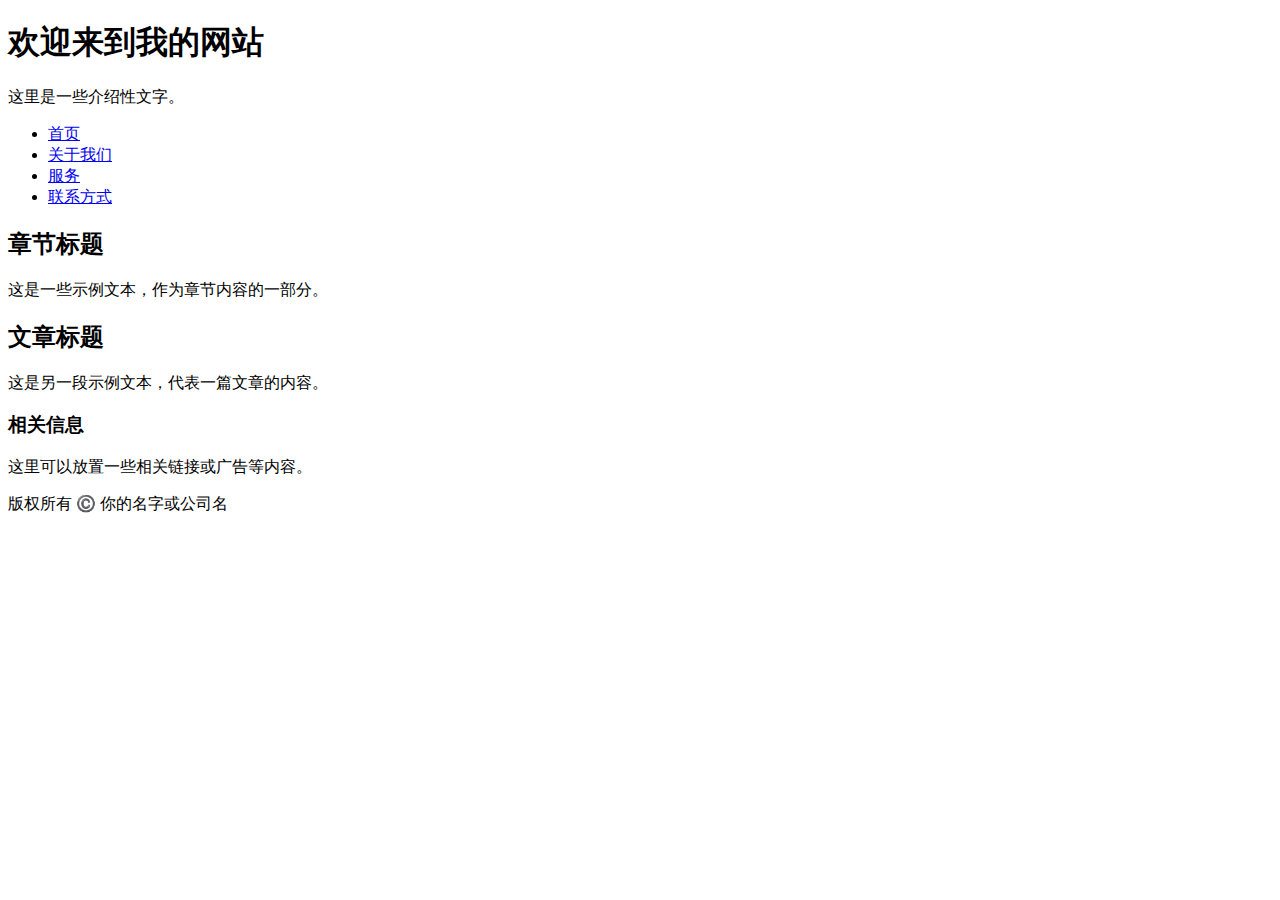
<file: index.html>
<!DOCTYPE html>
<html lang="en">
<head>
    <meta charset="UTF-8">
    <meta http-equiv="X-UA-Compatible" content="IE=edge">
    <meta name="viewport" content="width=device-width, initial-scale=1.0">
    <title>我的网站</title>
    <!-- 在这里添加你的CSS文件 -->
    <!-- <link rel="stylesheet" href="styles.css"> -->
</head>
<body>
    <header>
        <h1>欢迎来到我的网站</h1>
        <p>这里是一些介绍性文字。</p>
    </header>
    <nav>
        <!-- 导航菜单 -->
        <ul>
            <li><a href="#">首页</a></li>
            <li><a href="#">关于我们</a></li>
            <li><a href="#">服务</a></li>
            <li><a href="#">联系方式</a></li>
        </ul>
    </nav>
    <main>
        <!-- 主要内容 -->
        <section>
            <h2>章节标题</h2>
            <p>这是一些示例文本，作为章节内容的一部分。</p>
        </section>
        <article>
            <h2>文章标题</h2>
            <p>这是另一段示例文本，代表一篇文章的内容。</p>
        </article>
    </main>
    <aside>
        <!-- 侧栏内容 -->
        <h3>相关信息</h3>
        <p>这里可以放置一些相关链接或广告等内容。</p>
    </aside>
    <footer>
        <!-- 页脚 -->
        <p>版权所有 ©️ 你的名字或公司名</p>
    </footer>
    <!-- 在这里添加你的JS文件 -->
    <!-- <script src="scripts.js"></script> -->
</body>
</html>
</file>
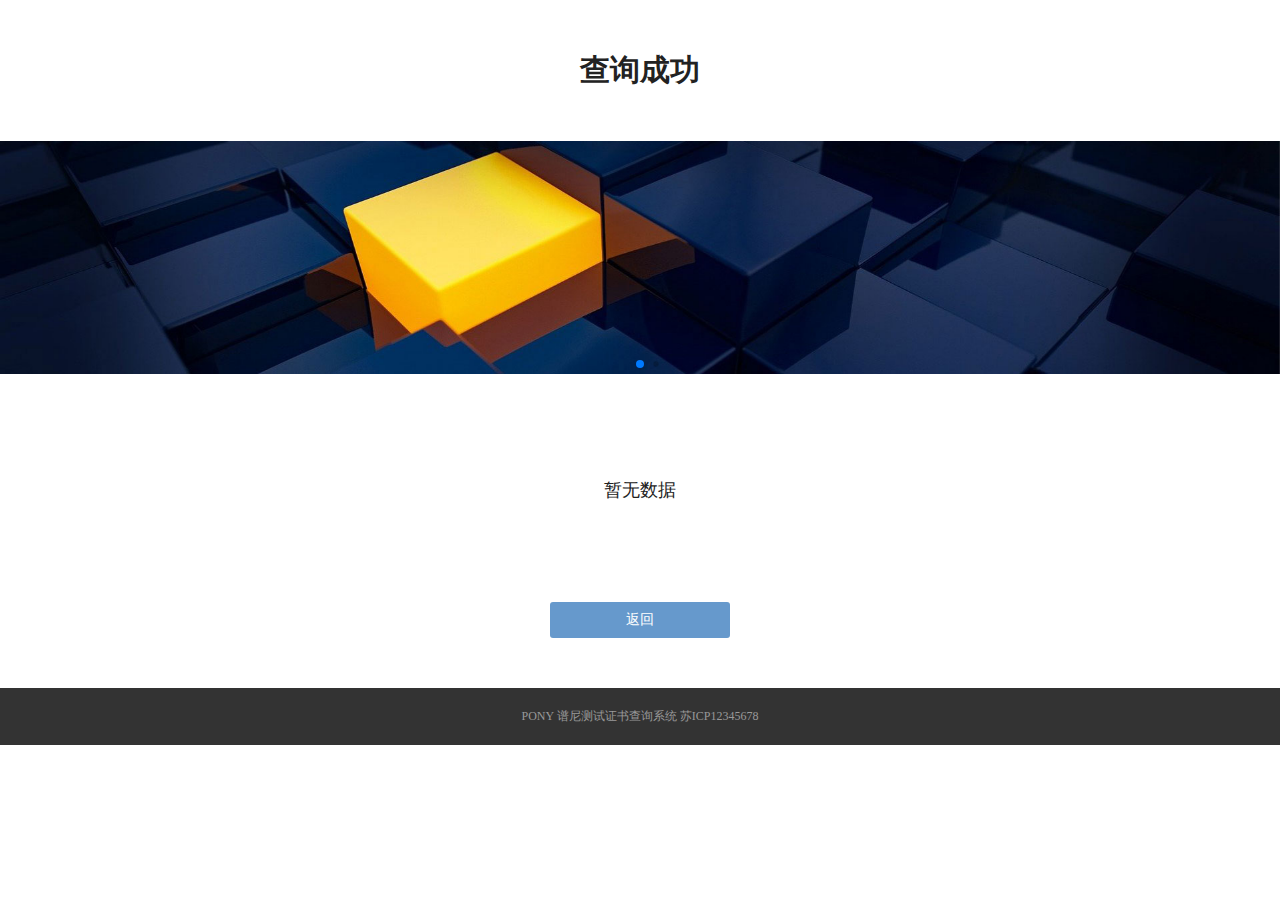
<file: nodata.html>
<!DOCTYPE html>
<html>
<head>
<meta charset="utf-8">
<meta name="viewport" content="width=device-width,initial-scale=1,minimum-scale=1,maximum-scale=1,shrink-to-fit=no">
<title>搜索结果-谱尼测试证书查询</title>
<meta name="keywords" content="PONY    谱尼测试">
<meta name="description" content="PONY    谱尼测试">
<meta name="author" content="www.zhidaweb.com" />
<link href="skin/css/style.css" rel="stylesheet">
<link href="skin/css/swiper-bundle.min.css" rel="stylesheet">
<!--<script src="https://cdn.bootcdn.net/ajax/libs/jquery/3.6.4/jquery.js" type="text/javascript"></script>-->
</head>
<body>
<div class="adminbuy_head">
	<p>查询成功</p>
</div>

<div class="adminbuy_banner">
	<div class="swiper mySwiper">
	  <div class="swiper-wrapper">
		
		<div class="swiper-slide"><img src="image/20250424/1745479607174762.jpg" width="100%"></div>
		
		<div class="swiper-slide"><img src="image/20250424/1745479509846173.jpg" width="100%"></div>
		
	  </div>
	  <div class="swiper-pagination"></div>
	</div>
	<script src="skin/js/swiper-bundle.min.js"></script>
	<script>
	  var swiper = new Swiper(".mySwiper", {
		  loop:true,
		  autoplay:{
			delay: 3000,
			disableOnInteraction: false,
		},
		pagination: {
		  el: ".swiper-pagination",
		  dynamicBullets: true,
		},
	  });
	</script>
</div>


<div class="nodata">暂无数据</div>



<div class="back"><a href="/">返回</a></div>
<div class="adminbuy_foot">
	<p>PONY    谱尼测试证书查询系统 <a href="http://beian.miit.gov.cn" target="_blank" rel="nofllow">苏ICP12345678</a></p>
</div>
</body>
</html>
</file>
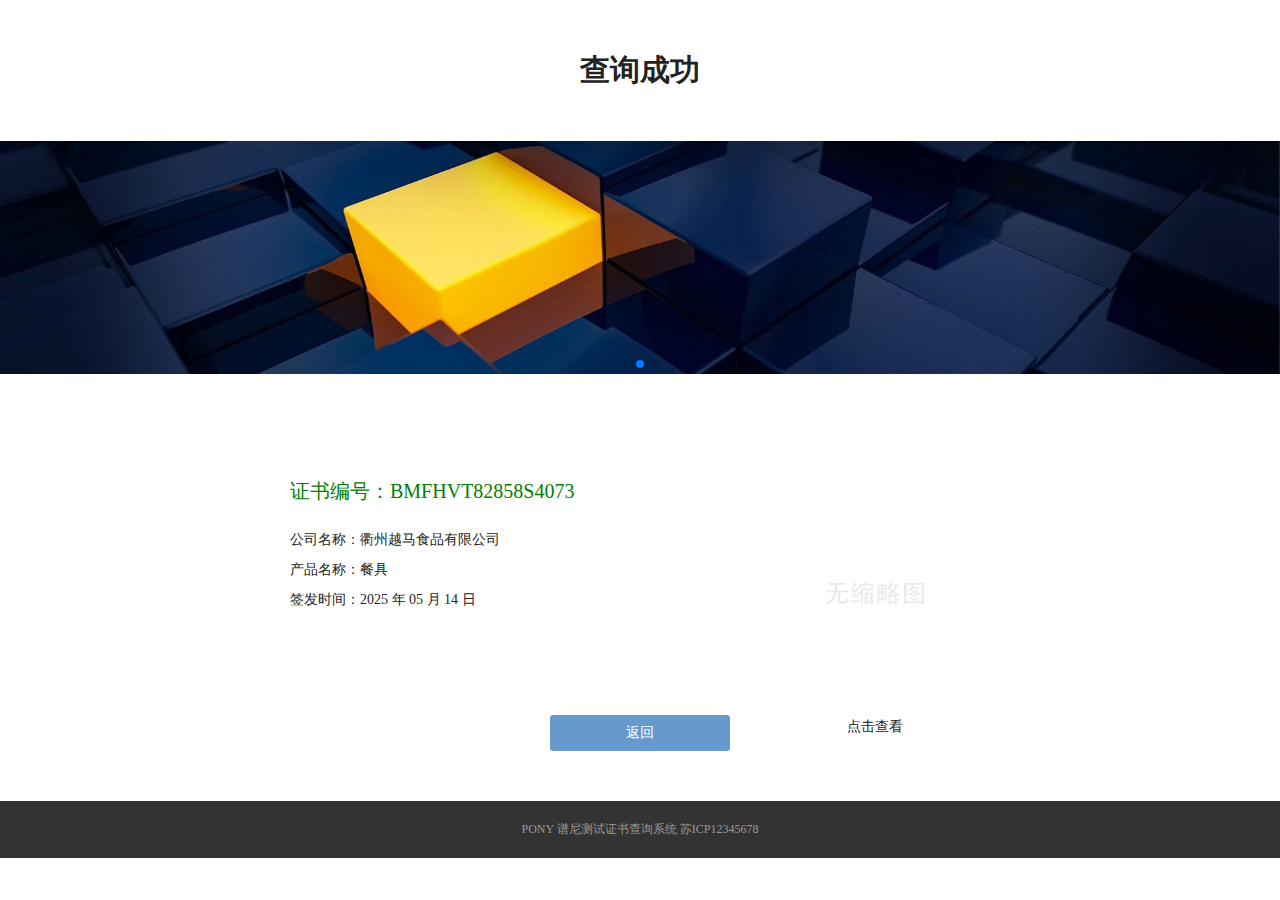
<file: search.html>
<!DOCTYPE html>
<html>
<head>
<meta charset="utf-8">
<meta name="viewport" content="width=device-width,initial-scale=1,minimum-scale=1,maximum-scale=1,shrink-to-fit=no">
<title>搜索结果-谱尼测试证书查询</title>
<meta name="keywords" content="PONY    谱尼测试">
<meta name="description" content="PONY    谱尼测试">
<meta name="author" content="www.zhidaweb.com" />
<link href="skin/css/style.css" rel="stylesheet">
<link href="skin/css/swiper-bundle.min.css" rel="stylesheet">
<!--<script src="https://cdn.bootcdn.net/ajax/libs/jquery/3.6.4/jquery.js" type="text/javascript"></script>-->
</head>
<body>
<div class="adminbuy_head">
	<p>查询成功</p>
</div>

<div class="adminbuy_banner">
	<div class="swiper mySwiper">
	  <div class="swiper-wrapper">
		
		<div class="swiper-slide"><img src="image/20250424/1745479607174762.jpg" width="100%"></div>
		
		<div class="swiper-slide"><img src="image/20250424/1745479509846173.jpg" width="100%"></div>
		
	  </div>
	  <div class="swiper-pagination"></div>
	</div>
	<script src="skin/js/swiper-bundle.min.js"></script>
	<script>
	  var swiper = new Swiper(".mySwiper", {
		  loop:true,
		  autoplay:{
			delay: 3000,
			disableOnInteraction: false,
		},
		pagination: {
		  el: ".swiper-pagination",
		  dynamicBullets: true,
		},
	  });
	</script>
</div>


<div class="adminbuy_jg">
	<dl>
		
		<dt>证书编号：BMFHVT82858S4073</dt>
		<dd>公司名称：衢州越马食品有限公司</dd>
		<dd>产品名称：餐具</dd>
		<dd>签发时间：2025 年 05 月 14 日</dd>
		<span><img src="image/20250424/nopic.png" height="230"><p><a href="file/20250522/1747876902503329.pdf" download target="_blank">点击查看</a></p></span>
	</dl>
</div>



<div class="back"><a href="/">返回</a></div>
<div class="adminbuy_foot">
	<p>PONY    谱尼测试证书查询系统 <a href="http://beian.miit.gov.cn" target="_blank" rel="nofllow">苏ICP12345678</a></p>
</div>
</body>
</html>
</file>
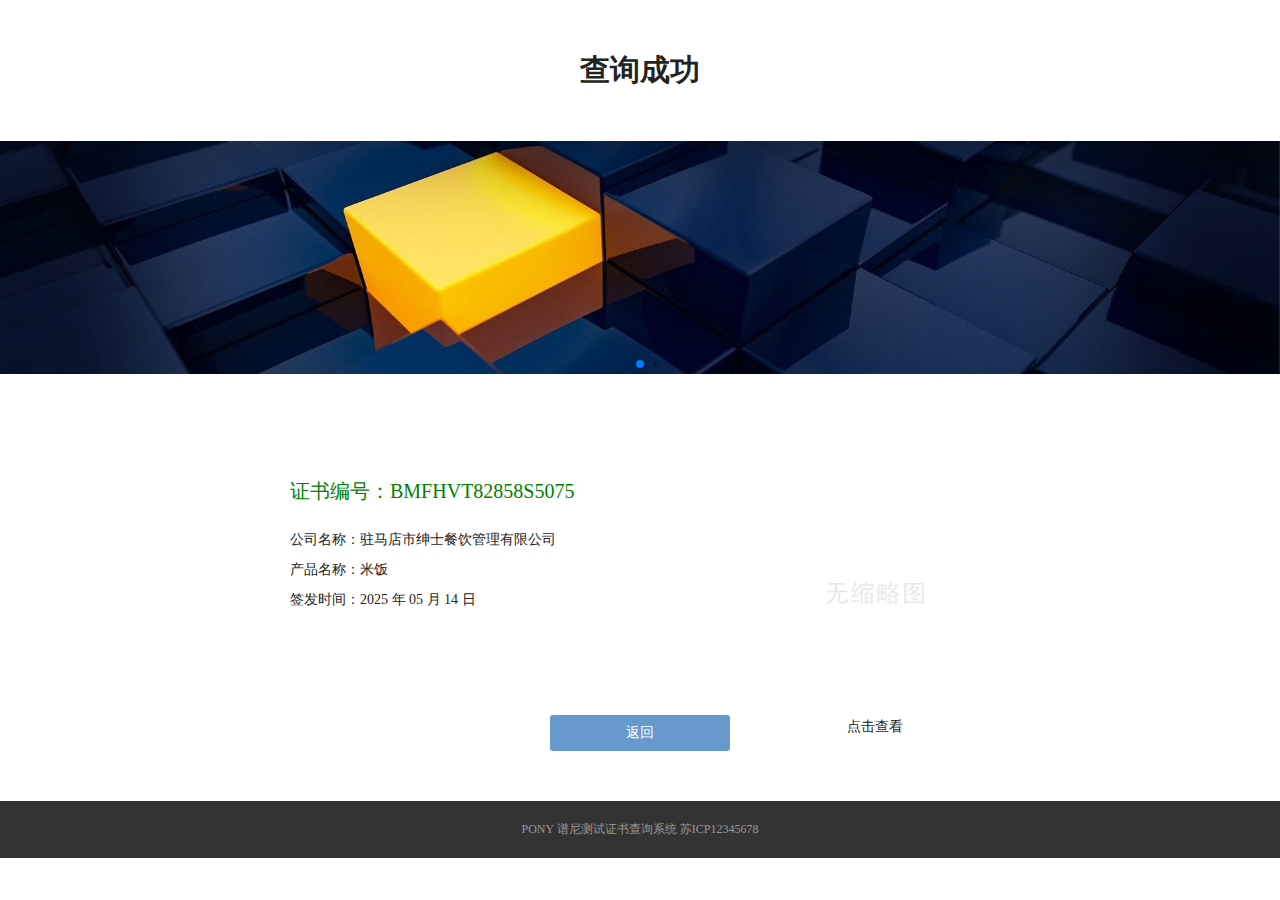
<file: search2.html>
<!DOCTYPE html>
<html>
<head>
<meta charset="utf-8">
<meta name="viewport" content="width=device-width,initial-scale=1,minimum-scale=1,maximum-scale=1,shrink-to-fit=no">
<title>搜索结果-谱尼测试证书查询</title>
<meta name="keywords" content="PONY    谱尼测试">
<meta name="description" content="PONY    谱尼测试">
<meta name="author" content="www.zhidaweb.com" />
<link href="skin/css/style.css" rel="stylesheet">
<link href="skin/css/swiper-bundle.min.css" rel="stylesheet">
<!--<script src="https://cdn.bootcdn.net/ajax/libs/jquery/3.6.4/jquery.js" type="text/javascript"></script>-->
</head>
<body>
<div class="adminbuy_head">
	<p>查询成功</p>
</div>

<div class="adminbuy_banner">
	<div class="swiper mySwiper">
	  <div class="swiper-wrapper">
		
		<div class="swiper-slide"><img src="image/20250424/1745479607174762.jpg" width="100%"></div>
		
		<div class="swiper-slide"><img src="image/20250424/1745479509846173.jpg" width="100%"></div>
		
	  </div>
	  <div class="swiper-pagination"></div>
	</div>
	<script src="skin/js/swiper-bundle.min.js"></script>
	<script>
	  var swiper = new Swiper(".mySwiper", {
		  loop:true,
		  autoplay:{
			delay: 3000,
			disableOnInteraction: false,
		},
		pagination: {
		  el: ".swiper-pagination",
		  dynamicBullets: true,
		},
	  });
	</script>
</div>


<div class="adminbuy_jg">
	<dl>
		
		<dt>证书编号：BMFHVT82858S5075</dt>
		<dd>公司名称：驻马店市绅士餐饮管理有限公司</dd>
		<dd>产品名称：米饭</dd>
		<dd>签发时间：2025 年 05 月 14 日</dd>
		<span><img src="image/20250424/nopic.png" height="230"><p><a href="file/20250522/1747876902503335.pdf" download target="_blank">点击查看</a></p></span>
	</dl>
</div>



<div class="back"><a href="javascript:history.back()">返回</a></div>
<div class="adminbuy_foot">
	<p>PONY    谱尼测试证书查询系统 <a href="http://beian.miit.gov.cn" target="_blank" rel="nofllow">苏ICP12345678</a></p>
</div>
</body>
</html>
</file>
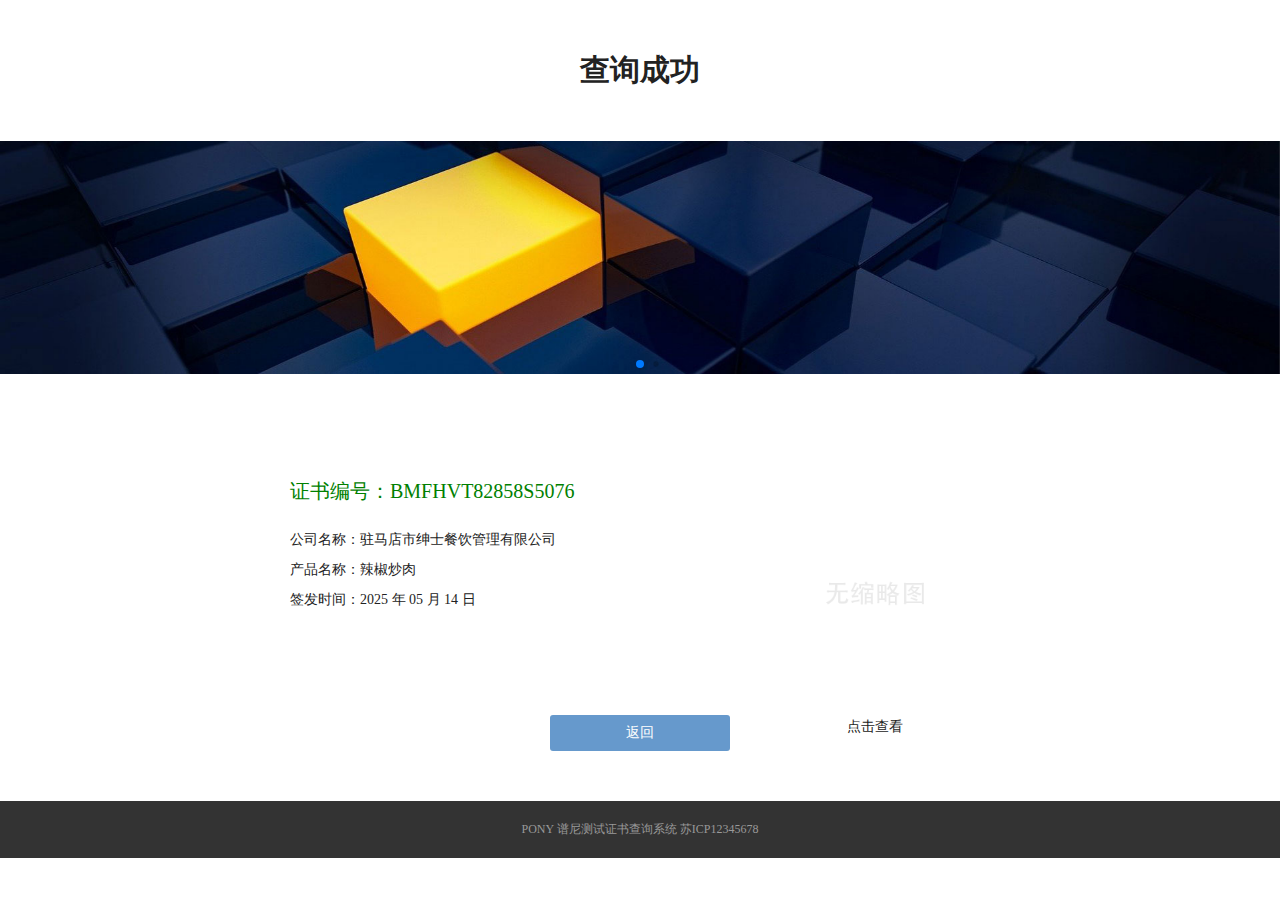
<file: search3.html>
<!DOCTYPE html>
<html>
<head>
<meta charset="utf-8">
<meta name="viewport" content="width=device-width,initial-scale=1,minimum-scale=1,maximum-scale=1,shrink-to-fit=no">
<title>搜索结果-谱尼测试证书查询</title>
<meta name="keywords" content="PONY    谱尼测试">
<meta name="description" content="PONY    谱尼测试">
<meta name="author" content="www.zhidaweb.com" />
<link href="skin/css/style.css" rel="stylesheet">
<link href="skin/css/swiper-bundle.min.css" rel="stylesheet">
<!--<script src="https://cdn.bootcdn.net/ajax/libs/jquery/3.6.4/jquery.js" type="text/javascript"></script>-->
</head>
<body>
<div class="adminbuy_head">
	<p>查询成功</p>
</div>

<div class="adminbuy_banner">
	<div class="swiper mySwiper">
	  <div class="swiper-wrapper">
		
		<div class="swiper-slide"><img src="image/20250424/1745479607174762.jpg" width="100%"></div>
		
		<div class="swiper-slide"><img src="image/20250424/1745479509846173.jpg" width="100%"></div>
		
	  </div>
	  <div class="swiper-pagination"></div>
	</div>
	<script src="skin/js/swiper-bundle.min.js"></script>
	<script>
	  var swiper = new Swiper(".mySwiper", {
		  loop:true,
		  autoplay:{
			delay: 3000,
			disableOnInteraction: false,
		},
		pagination: {
		  el: ".swiper-pagination",
		  dynamicBullets: true,
		},
	  });
	</script>
</div>


<div class="adminbuy_jg">
	<dl>
		
		<dt>证书编号：BMFHVT82858S5076</dt>
		<dd>公司名称：驻马店市绅士餐饮管理有限公司</dd>
		<dd>产品名称：辣椒炒肉</dd>
		<dd>签发时间：2025 年 05 月 14 日</dd>
		<span><img src="image/20250424/nopic.png" height="230"><p><a href="file/20250522/1747876902503346.pdf" download target="_blank">点击查看</a></p></span>
	</dl>
</div>



<div class="back"><a href="javascript:history.back()">返回</a></div>
<div class="adminbuy_foot">
	<p>PONY    谱尼测试证书查询系统 <a href="http://beian.miit.gov.cn" target="_blank" rel="nofllow">苏ICP12345678</a></p>
</div>
</body>
</html>
</file>
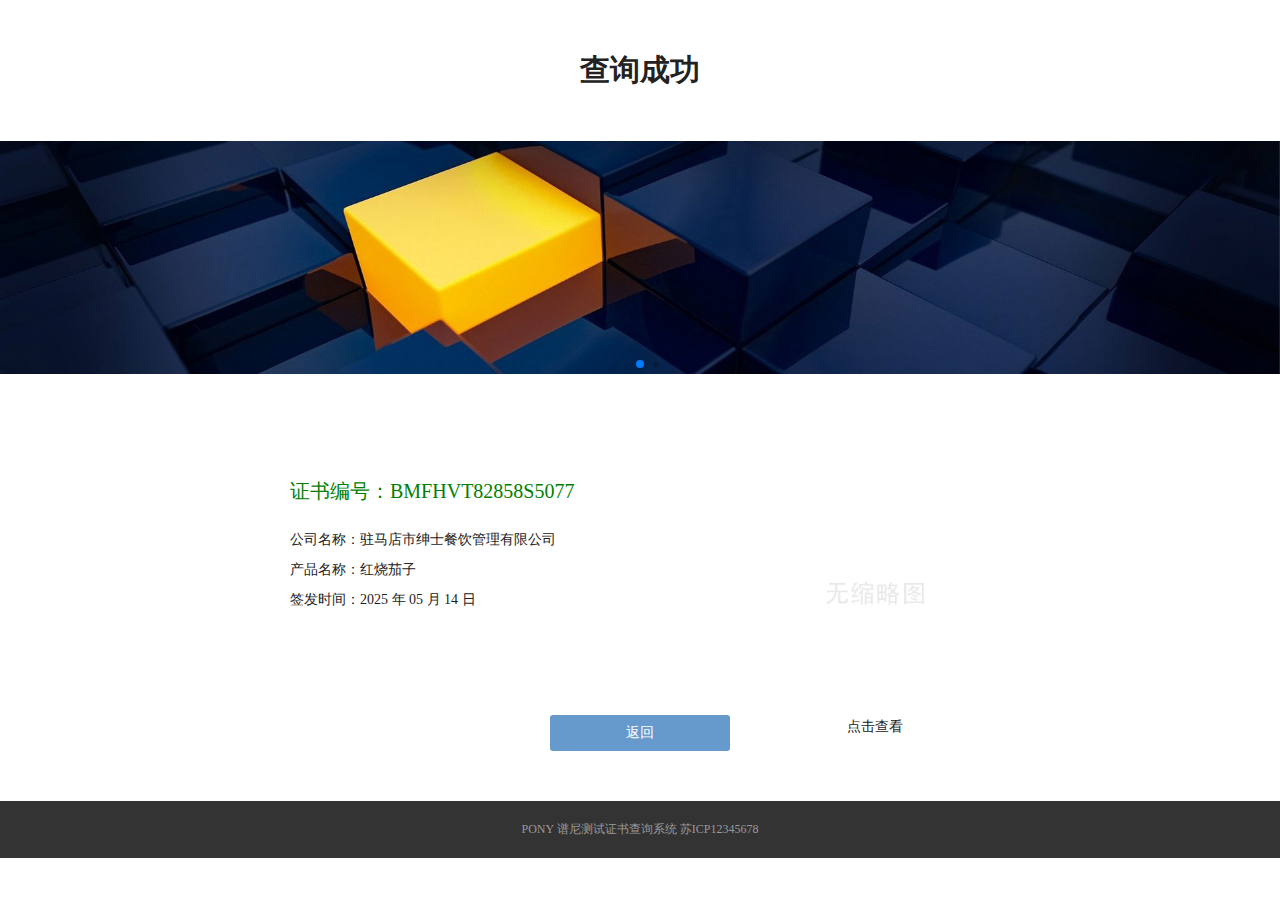
<file: search4.html>
<!DOCTYPE html>
<html>
<head>
<meta charset="utf-8">
<meta name="viewport" content="width=device-width,initial-scale=1,minimum-scale=1,maximum-scale=1,shrink-to-fit=no">
<title>搜索结果-谱尼测试证书查询</title>
<meta name="keywords" content="PONY    谱尼测试">
<meta name="description" content="PONY    谱尼测试">
<meta name="author" content="www.zhidaweb.com" />
<link href="skin/css/style.css" rel="stylesheet">
<link href="skin/css/swiper-bundle.min.css" rel="stylesheet">
<!--<script src="https://cdn.bootcdn.net/ajax/libs/jquery/3.6.4/jquery.js" type="text/javascript"></script>-->
</head>
<body>
<div class="adminbuy_head">
	<p>查询成功</p>
</div>

<div class="adminbuy_banner">
	<div class="swiper mySwiper">
	  <div class="swiper-wrapper">
		
		<div class="swiper-slide"><img src="image/20250424/1745479607174762.jpg" width="100%"></div>
		
		<div class="swiper-slide"><img src="image/20250424/1745479509846173.jpg" width="100%"></div>
		
	  </div>
	  <div class="swiper-pagination"></div>
	</div>
	<script src="skin/js/swiper-bundle.min.js"></script>
	<script>
	  var swiper = new Swiper(".mySwiper", {
		  loop:true,
		  autoplay:{
			delay: 3000,
			disableOnInteraction: false,
		},
		pagination: {
		  el: ".swiper-pagination",
		  dynamicBullets: true,
		},
	  });
	</script>
</div>


<div class="adminbuy_jg">
	<dl>
		
		<dt>证书编号：BMFHVT82858S5077</dt>
		<dd>公司名称：驻马店市绅士餐饮管理有限公司</dd>
		<dd>产品名称：红烧茄子</dd>
		<dd>签发时间：2025 年 05 月 14 日</dd>
		<span><img src="image/20250424/nopic.png" height="230"><p><a href="file/20250522/1747876902503358.pdf" download target="_blank">点击查看</a></p></span>
	</dl>
</div>



<div class="back"><a href="javascript:history.back()">返回</a></div>
<div class="adminbuy_foot">
	<p>PONY    谱尼测试证书查询系统 <a href="http://beian.miit.gov.cn" target="_blank" rel="nofllow">苏ICP12345678</a></p>
</div>
</body>
</html>
</file>
<file: skin/css/style.css>
/* AB模板网 整站模板下载 */
/* 模板：Www.AdminBuy.Cn */
/* 仿站：Fang.AdminBuy.Cn */
/* 素材：Sc.AdminBuy.Cn */
/* js特效：js.AdminBuy.Cn */
/* 在线工具 Tool.Adminbuy.Cn */
/* QQ：9490489 */
@charset "utf-8";
/* CSS Document */
*{ padding:0; margin:0; list-style:none; font-family: 微软雅黑; font-size:14px}
body{color:#222}
a{text-decoration: none; color:#222}
img{ border:none}

.adminbuy_head{ text-align:center; padding:50px 0; }
.adminbuy_head p{font-size:30px; font-weight:bold}

.adminbuy_chaxun{ width: 300px; margin: 100px auto 100px;}
.adminbuy_chaxun li{ margin-bottom: 15px;}
.adminbuy_chaxun .abkuang{ border-radius: 3px;width: 100%; border: 1px solid #ddd; height: 40px; box-sizing: border-box; padding: 0 10px;}
.adminbuy_chaxun .abcha{ width: 100%; line-height: 40px; border: 0; border-radius: 3px; background: #69c; color: #fff; font-size:16px; cursor:pointer}
.adminbuy_foot{text-align: center; padding: 20px; background: #333;}
.adminbuy_foot p{font-size: 12px; color: #999}
.adminbuy_foot a{color: #999; font-size: 12px;}

.adminbuy_jg{ width: 700px; margin: 100px auto 100px;}
.adminbuy_jg dl{position: relative;}
.adminbuy_jg dl dt{ font-size: 20px; color:green; margin-bottom: 20px;}
.adminbuy_jg dl dd{ line-height: 30px;}
.adminbuy_jg dl span{ position: absolute; right: 0; top: 0;}
.adminbuy_jg dl span p{ text-align:center; line-height:30px;}

.nodata{ text-align:center; margin:100px auto; font-size:18px;}
.back{ width:180px; margin:30px auto 50px;}
.back a{ display:block; background:#69c; color:#fff; line-height:36px; border-radius:3px; text-align:center}

@media screen and (max-width: 768px) {
	.adminbuy_head{padding: 30px 0;}
	.adminbuy_head p{font-size:24px;}
	.adminbuy_chaxun{ width: 100%; margin: 50px 0 70px; padding: 0 15px; box-sizing: border-box;}
    .adminbuy_jg{ width: 100%; margin: 50px 0 70px; box-sizing: border-box; padding: 0 15px;}
	.adminbuy_jg dl span{position: initial; padding-top: 20px; display: inline-block;}
</file>
